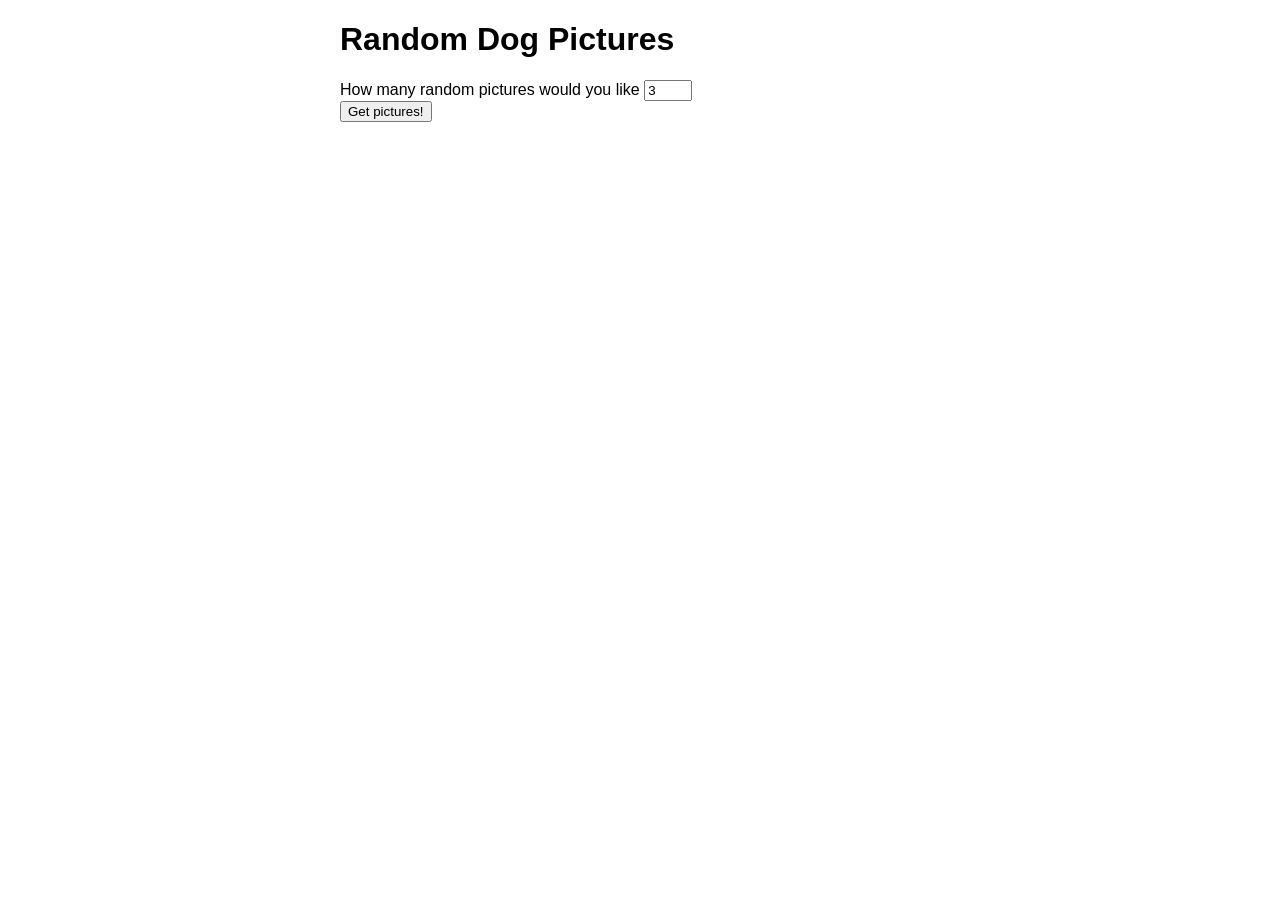
<file: index.html>
<!DOCTYPE html>
<html lang="en">
<head>
    <meta charset="UTF-8">
    <meta name="viewport" content="width=device-width, initial-scale=1.0">
    <title>Random Dog Pictures</title>
    <link rel="stylesheet" href="app.css">
</head>
<body>
    <div class="container">
        <h1>Random Dog Pictures</h1>

        <form>
            <label for="number">How many random pictures would you like</label>
            <input type="number" id="number" name="number-of-pictures" min="1" max="50" value=3 required>
            <br>
            <input type="submit" value="Get pictures!">
        </form>
        <section class="results hidden">
            <h2>Look at the dog(s)!</h2>
            <div class="pictures-results"></div>
        </section>
    </div>
    <script src="https://code.jquery.com/jquery-3.2.1.min.js"></script>
    <script src="app.js"></script>
</body>
</html>
</file>
<file: app.css>
* {
    box-sizing: border-box;
  }
  
  body {
    font-family: 'Roboto', sans-serif;
  }
  
  .container {
    max-width: 600px;
    margin: 0 auto;
  }
  
  .hidden {
    display: none;
  }

  @media all and (min-width: 600px) {
    img {
        width: 50%;
    }
}
</file>
